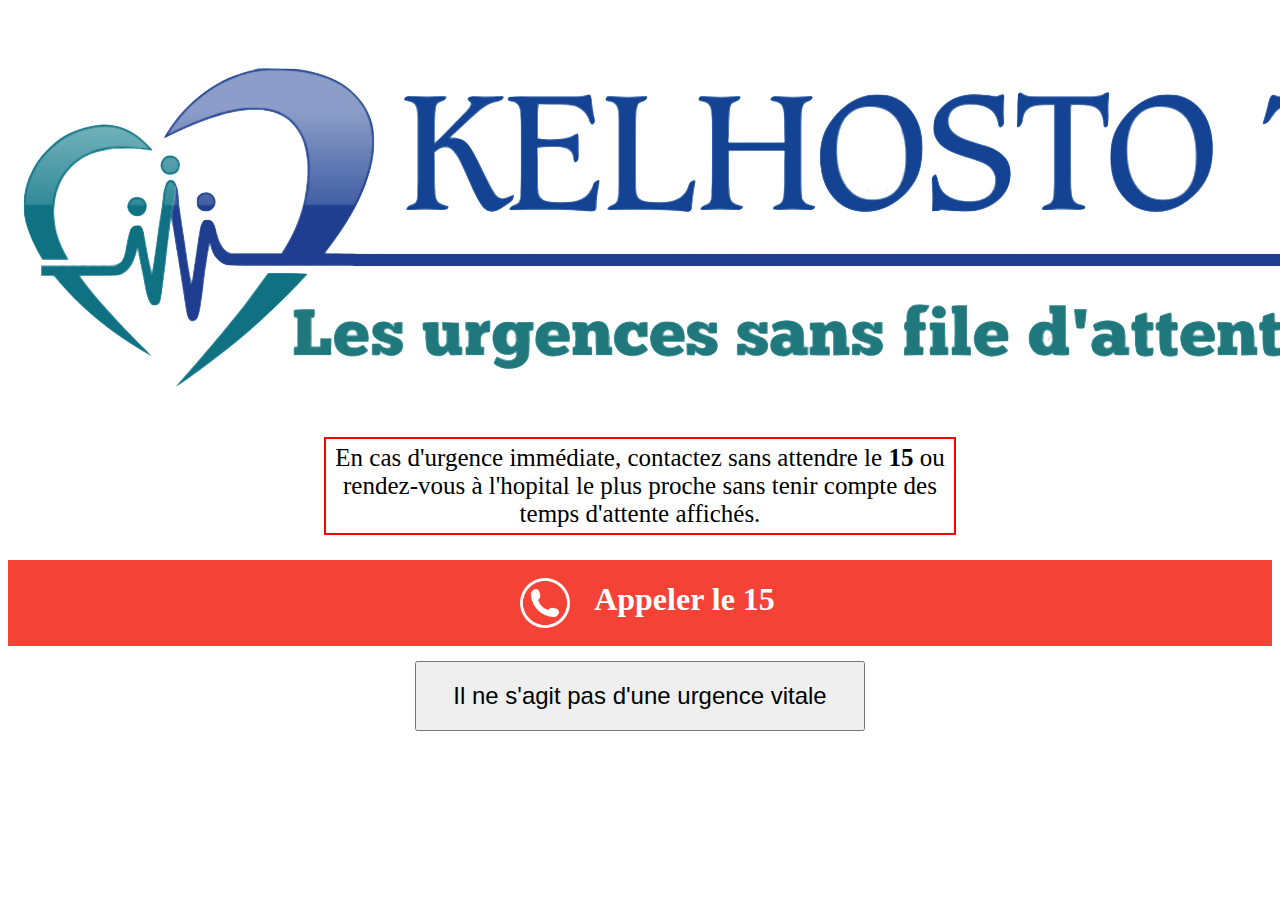
<file: index.html>
<html>
	<head>
		<meta http-equiv="content-type" content="text/html; charset=utf-8" />
		<link rel="stylesheet" type="text/css" href="./main_page.css">
	</head>
	
	<body>

		<br /><br />
		<div align=center><img src="./logo.png"></div>
		
		<div style="width: 50%; text-align: center; margin: auto">
			<div>
				<p id="blabla">En cas d'urgence immédiate, contactez sans attendre le <b>15</b> ou rendez-vous à l'hopital le plus proche sans tenir compte des temps d'attente affichés.</p>
			</div>
		</div>
		
		<div align=center>
			<div id="tel">
				<div style="display: inline-block; vertical-align: text-top;">
					<br /><img src="./tel.png" alt="Logo SAMU" title="Logo SAMU" id="SAMU">
				</div>
				<div style="display: inline-block; vertical-align: text-top;">
					<h1>Appeler le 15</h1>
				</div>
			</div>
			<a href="./urgences.php"><input type="submit" id="button" name="submit" value="Il ne s'agit pas d'une urgence vitale"><a>
		</div>
			
	</body>
</html>
</file>
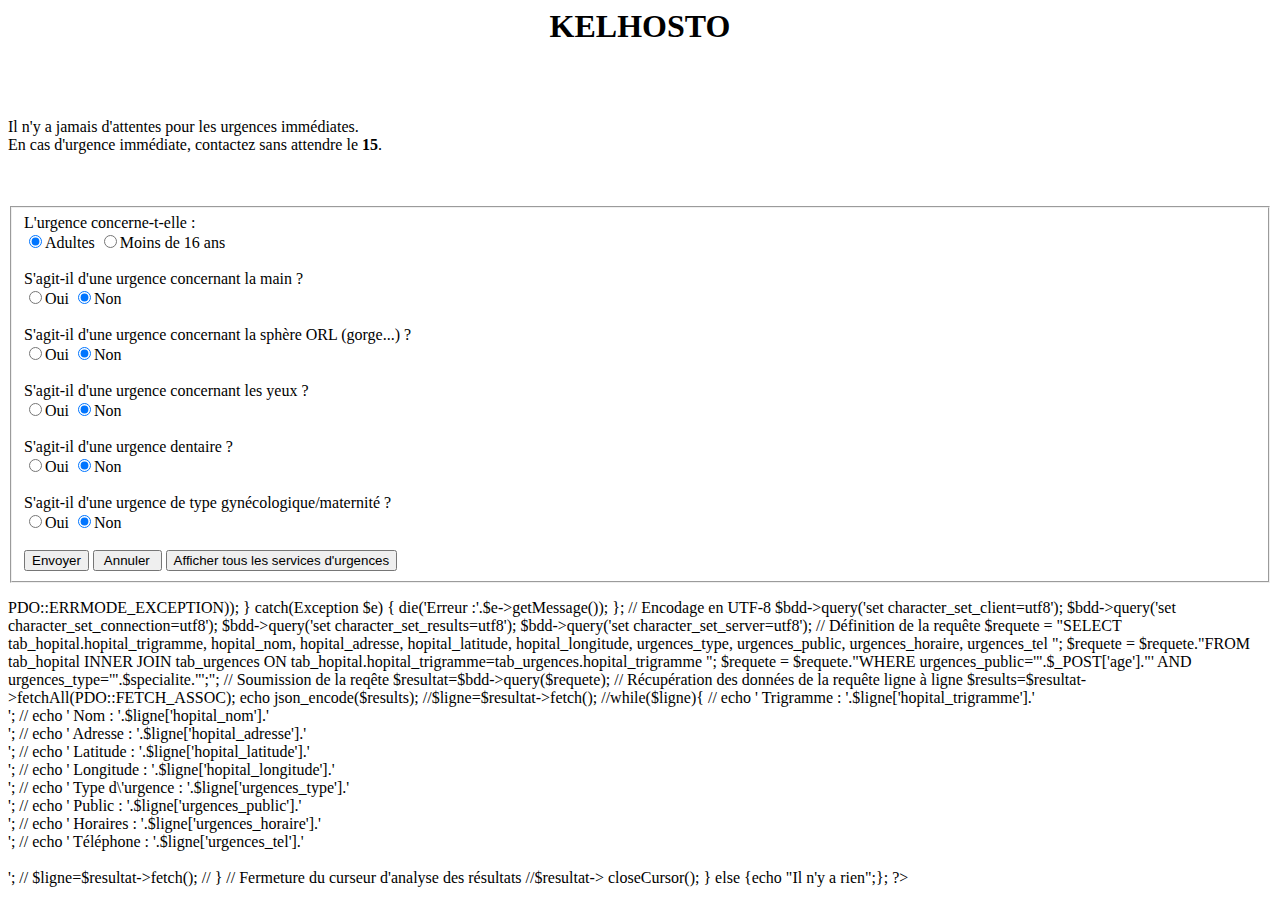
<file: selection.html>
<html>
	<head>
		<meta http-equiv="content-type" content="text/html; charset=utf-8" />
	</head>
	
	<body>
		<div>
			<h1 align=center>KELHOSTO</h1>
			
			<br /><br />
			
			<p>Il n'y a jamais d'attentes pour les urgences immédiates.<br />
			En cas d'urgence immédiate, contactez sans attendre le <b>15</b>.</p>

			<br /><br />
			
			<form method="post" target="droite" action="urgences.php">
				<fieldset>
					L'urgence concerne-t-elle :<br />
					<input type="radio" name="age" value="Adultes" checked >Adultes
					<input type="radio" name="age" value="Enfants">Moins de 16 ans
					
					<br /><br />
					
					S'agit-il d'une urgence concernant la main ?<br />
					<input type="radio" name="main" value="Main">Oui
					<input type="radio" name="main" value="non" checked >Non
					
					<br /><br />
					
					S'agit-il d'une urgence concernant la sphère ORL (gorge...) ?<br />
					<input type="radio" name="ORL" value="ORL">Oui
					<input type="radio" name="ORL" value="non" checked >Non
					
					<br /><br />
					
					S'agit-il d'une urgence concernant les yeux ?<br />
					<input type="radio" name="oeil" value="Yeux">Oui
					<input type="radio" name="oeil" value="non" checked >Non

					<br /><br />

					S'agit-il d'une urgence dentaire ?<br />
					<input type="radio" name="dent" value="Dents">Oui
					<input type="radio" name="dent" value="non" checked >Non

					<br /><br />
					
					S'agit-il d'une urgence de type gynécologique/maternité ?<br />
					<input type="radio" name="gynecologie" value="Maternité">Oui
					<input type="radio" name="gynecologie" value="non" checked >Non

					<br /><br />
					
					<input type="submit" id="buttonSubmit" name="submit" value="Envoyer">
					<input type="reset" name="reset" value=" Annuler ">
					<a href="liste.php" target="droite"> <input type="button" value="Afficher tous les services d'urgences"> </a>
				</fieldset>
			</form>
		</div>
		
		<div>
			<?php
			
			if (isset($_POST['age']){
			
			// Connexion à la base de données
			
			if ($_POST['main']=='Main') {
				$specialite="Main";
			} elseif ($_POST['ORL']=="ORL"){
				$specialite="ORL";
			} elseif ($_POST['oeil']=="Yeux"){
				$specialite="Yeux";
			} elseif ($_POST['dent']=="Dents"){
				$specialite="Dents";
			} elseif ($_POST['gynecologie']=="Maternité"){
				$specialite="Maternité";
			} else $specialite="Générales";
				
			try{
			$bdd = new PDO(
				'mysql:host=localhost;dbname=aphp', 'root', '',
				array(PDO::ATTR_ERRMODE =>
				PDO::ERRMODE_EXCEPTION));
			}
			catch(Exception $e) {
				die('Erreur :'.$e->getMessage());
			};	
			
			// Encodage en UTF-8

			$bdd->query('set character_set_client=utf8');
			$bdd->query('set character_set_connection=utf8');
			$bdd->query('set character_set_results=utf8');
			$bdd->query('set character_set_server=utf8');
			
			// Définition de la requête
			
			$requete = "SELECT tab_hopital.hopital_trigramme, hopital_nom, hopital_adresse, hopital_latitude, hopital_longitude, urgences_type, urgences_public, urgences_horaire, urgences_tel ";
			$requete = $requete."FROM tab_hopital INNER JOIN tab_urgences ON tab_hopital.hopital_trigramme=tab_urgences.hopital_trigramme ";
			$requete = $requete."WHERE urgences_public='".$_POST['age']."' AND urgences_type='".$specialite."';";	
			
			// Soumission de la reqête
			$resultat=$bdd->query($requete);
			
			
			// Récupération des données de la requête ligne à ligne
			$results=$resultat->fetchAll(PDO::FETCH_ASSOC);
			echo json_encode($results);
			
			//$ligne=$resultat->fetch();
			//while($ligne){
					// echo ' Trigramme : '.$ligne['hopital_trigramme'].'<br />';
					// echo ' Nom : '.$ligne['hopital_nom'].'<br />';
					// echo ' Adresse : '.$ligne['hopital_adresse'].'<br />';
					// echo ' Latitude : '.$ligne['hopital_latitude'].'<br />';
					// echo ' Longitude : '.$ligne['hopital_longitude'].'<br />';
					// echo ' Type d\'urgence : '.$ligne['urgences_type'].'<br />';
					// echo ' Public : '.$ligne['urgences_public'].'<br />';
					// echo ' Horaires : '.$ligne['urgences_horaire'].'<br />';
					// echo ' Téléphone : '.$ligne['urgences_tel'].'<br /><br />';
					
					
					// $ligne=$resultat->fetch();
			// }
			
			// Fermeture du curseur d'analyse des résultats
			
			//$resultat-> closeCursor();
			} else {echo "Il n'y a rien";};
		?>
		</div>
	</body>
</html>
</file>
<file: main_page.css>
table {
    border-collapse: collapse;
}

table, th, td {
	padding-top:10px;
	padding-bottom:10px;
	text-align: center;
}

#dr {
	color: blue
}

a{
	text-decoration: none;
}

a:visited {
    text-decoration: none;
}

a:hover {
    text-decoration: none;
}

h1{
	color: #FFFFFF;
	margin-left: 20px;
}

#button{
	width: 450px;
	height: 70px;
	text-align: center;
	font-size: 24px;
   }

#blabla {
    border: 2px solid red;
	padding: 5px;
	font-size: 25px;
}

#tel{
	background-color: #F44336;
	margin-bottom: 15px;
}

#SAMU{
	width: 50px;
	height: 50px;
	padding-bottom: 18px;
	padding-left: 15px;
*}

#pas {
	background-color: #E0E0E0;
}

#scale{
	text-align: center;
}

#min{
	text-align: left;
}

#max{
	text-align: right;
}

.container {
  margin: auto;
  width: 250px;/*taille globale du switch*/
}
 
.switch {
  position: relative;
  margin: 20px auto;
  height: 26px;
  width: 250px;/*taille globale du switch*/
  background: rgba(0, 0, 0, 0.25);
  border-radius: 3px;
  -webkit-box-shadow: inset 0 1px 3px rgba(0, 0, 0, 0.3), 0 1px rgba(255, 255, 255, 0.1);
  box-shadow: inset 0 1px 3px rgba(0, 0, 0, 0.3), 0 1px rgba(255, 255, 255, 0.1);
}
 
.switch-label {
  position: relative;
  z-index: 2;
  float: left;
  width: 122px;/*doit être identique au switch-imput:checked + switch-label-on ~ .switch-selection en dessous*/
  line-height: 26px;
  font-size: 20px;
  color: rgba(255, 255, 255, 0.35);
  text-align: center;
  text-shadow: 0 1px 1px rgba(0, 0, 0, 0.45);
  cursor: pointer;
}
 
.switch-label:active {
  font-weight: bold;
}
 
.switch-label-off {
  padding-left: 2px;
}
 
.switch-label-on {
  padding-right: 2px;
}
 
.switch-input {
  display: none;
}
 
.switch-input:checked + .switch-label {
  font-weight: bold;
  color: rgba(0, 0, 0, 0.65);
  text-shadow: 0 1px rgba(255, 255, 255, 0.25);
  -webkit-transition: 0.15s ease-out;
  -moz-transition: 0.15s ease-out;
  -o-transition: 0.15s ease-out;
  transition: 0.15s ease-out;
}
 
.switch-input:checked + .switch-label-on ~ .switch-selection {
  /* Note: left: 50% doesn't transition in WebKit */
  left: 122px;/*position de la box bleu*/
}
 
.switch-selection {
  display: block;
  position: absolute;
  z-index: 1;
  top: 2px;
  left: 2px;
  width: 125px;/*taile de la box bleu*/
  height: 22px;
  background: #65bd63;
  border-radius: 3px;
  background-image: -webkit-linear-gradient(top, #9dd993, #65bd63);
  background-image: -moz-linear-gradient(top, #9dd993, #65bd63);
  background-image: -o-linear-gradient(top, #9dd993, #65bd63);
  background-image: linear-gradient(to bottom, #9dd993, #65bd63);
  -webkit-box-shadow: inset 0 1px rgba(255, 255, 255, 0.5), 0 0 2px rgba(0, 0, 0, 0.2);
  box-shadow: inset 0 1px rgba(255, 255, 255, 0.5), 0 0 2px rgba(0, 0, 0, 0.2);
  -webkit-transition: left 0.15s ease-out;
  -moz-transition: left 0.15s ease-out;
  -o-transition: left 0.15s ease-out;
  transition: left 0.15s ease-out;
}
 
.switch-blue .switch-selection {
  background: #3aa2d0;
  background-image: -webkit-linear-gradient(top, #4fc9ee, #3aa2d0);
  background-image: -moz-linear-gradient(top, #4fc9ee, #3aa2d0);
  background-image: -o-linear-gradient(top, #4fc9ee, #3aa2d0);
  background-image: linear-gradient(to bottom, #4fc9ee, #3aa2d0);
}
</file>
